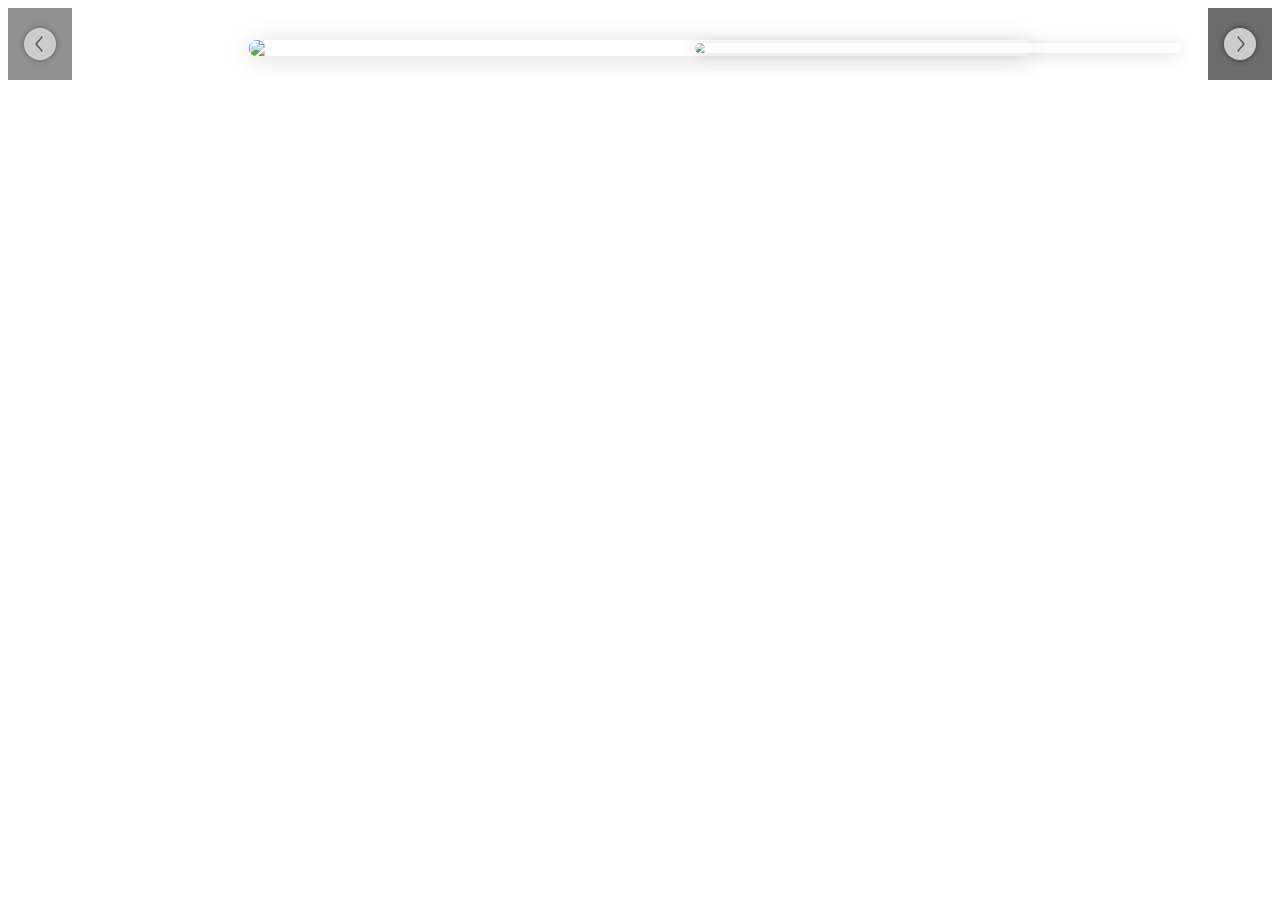
<file: index.html>
<!DOCTYPE html>
<html lang="en">
    <head>
        <meta charset="UTF-8" />
        <meta http-equiv="X-UA-Compatible" content="IE=edge" />
        <meta name="viewport" content="width=device-width, initial-scale=1.0" />
        <title>Document</title>
        <script type="module" src="src/Carousel.js" defer></script>
        <script>
            const data = [
                {
                    fgImage: 'https://via.placeholder.com/150/0000FF/',
                    bgImage: 'https://upload.wikimedia.org/wikipedia/commons/thumb/6/62/Starsinthesky.jpg/1920px-Starsinthesky.jpg'
                }, {
                    fgImage: 'https://via.placeholder.com/150/00FF00/',
                    bgImage: 'https://cdn.nextgov.com/media/img/cd/2020/10/19/NGspace20201019/860x394.jpg?1618395239'
                }, {
                    fgImage: 'https://via.placeholder.com/150/FF0000/',
                    bgImage: 'https://wallpaperheart.com/wp-content/uploads/2018/04/real-space-wallpapers9.jpg'
                }, {
                    fgImage: 'https://via.placeholder.com/150/FFFF00/',
                    bgImage: 'https://images.wallpaperscraft.com/image/planet_space_satellite_127377_2560x1080.jpg'
                }, {
                    fgImage: 'https://via.placeholder.com/150/FFFFFF/',
                    bgImage: 'https://upload.wikimedia.org/wikipedia/commons/thumb/6/62/Starsinthesky.jpg/1920px-Starsinthesky.jpg'
                }, {
                    fgImage: 'https://via.placeholder.com/150/AFAFAF/',
                    bgImage: 'https://wallup.net/wp-content/uploads/2016/01/51422-space-Earth-clouds.jpg'
                }
            ];

            function setupCarousel() {
                const carousel = document.getElementsByTagName('image-carousel')[0];
                carousel.setAttribute('data', JSON.stringify(data));
                carousel.setAttribute('beforeImageChangeListener', function (animate, currentImageIndex, targetSlideIndex) {
                    console.log('Change from slide ' + currentImageIndex + ' to ' + targetSlideIndex);
                    animate();
                });
            }

            document.addEventListener('DOMContentLoaded', () => {
                setupCarousel();
            });
            
        </script>
    </head>
    <body>
        <image-carousel />
    </body>
</html>
</file>
